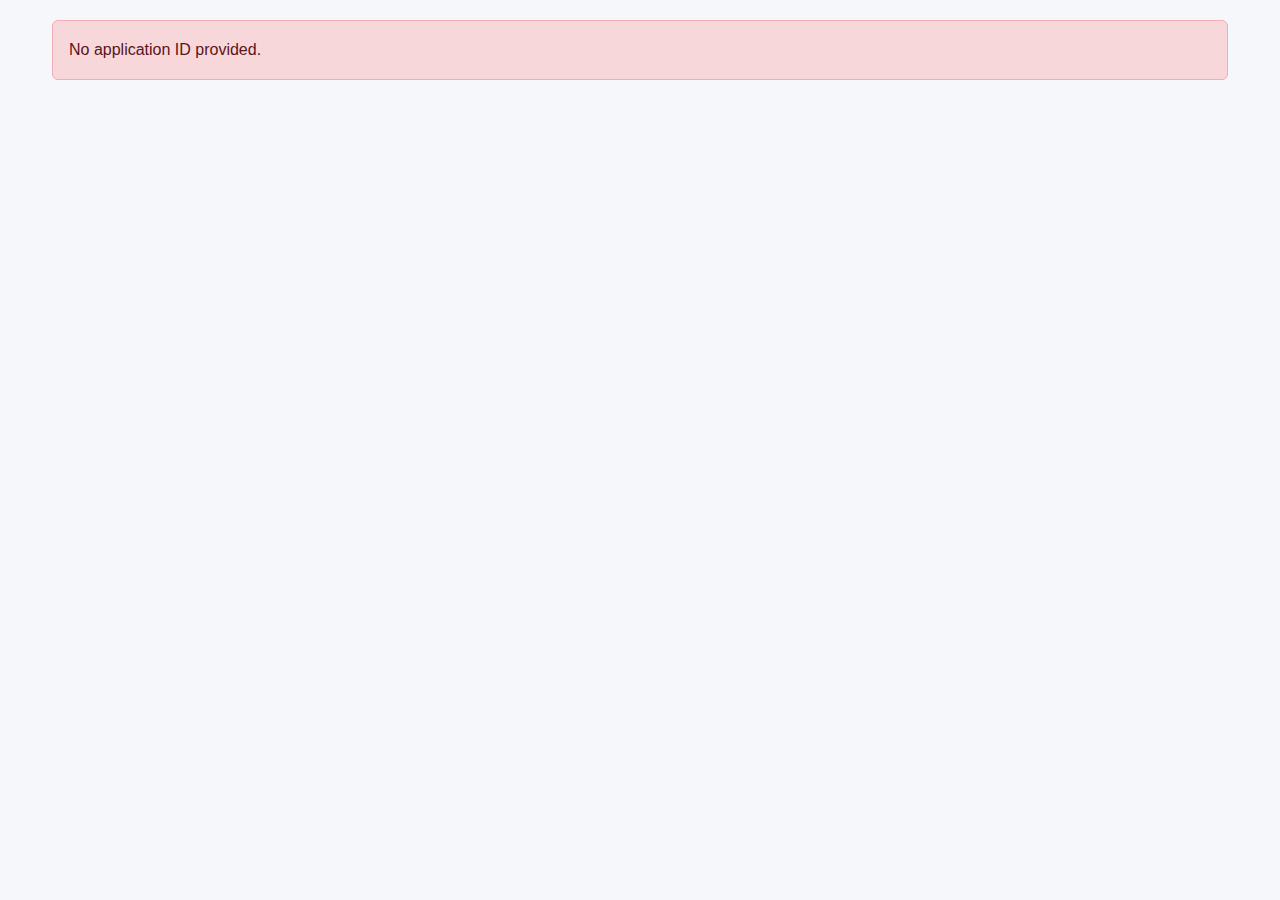
<file: 1 static dashboards/frontend/applicant-dashboard.html>
<!DOCTYPE html>
<html lang="en">
<head>
  <meta charset="UTF-8">
  <meta name="viewport" content="width=device-width, initial-scale=1.0">
  <title>Application Status - Choice Properties</title>
  <link href="https://cdn.jsdelivr.net/npm/bootstrap@5.3.0/dist/css/bootstrap.min.css" rel="stylesheet">
  <link rel="stylesheet" href="https://cdnjs.cloudflare.com/ajax/libs/font-awesome/6.5.0/css/all.min.css">
  <link rel="stylesheet" href="css/style.css">
  <style>
    /* Additional styles to match the old dashboard exactly */
    body { background: #f5f7fa; }
    .status-badge { color: white; padding: 15px; border-radius: 8px; text-align: center; font-size: 20px; font-weight: bold; display: flex; align-items: center; justify-content: center; gap: 10px; }
    .app-id { background: #e8f4fc; padding: 15px; font-family: monospace; font-size: 18px; text-align: center; border-radius: 8px; border: 1px dashed #1a5276; }
    .payment-card { background: #fff3cd; border: 1px solid #f39c12; border-radius: 8px; padding: 20px; }
    .info-card { background: #f8f9fa; border-left: 4px solid #3498db; border-radius: 8px; padding: 20px; }
    .toggle-btn { background: #ecf0f1; border: 1px solid #bdc3c7; color: #2c3e50; padding: 8px 16px; border-radius: 30px; font-size: 14px; cursor: pointer; transition: all 0.2s; }
    .toggle-btn:hover { background: #bdc3c7; }
    .extra-details { display: none; margin-top: 20px; }
  </style>
</head>
<body>
  <div class="container py-4">
    <div class="row justify-content-center">
      <div class="col-lg-8">
        <div class="card shadow-lg border-0 rounded-4">
          <div class="card-header bg-primary text-white text-center py-4 rounded-top-4">
            <h2 class="h4 mb-0">🏢 Choice Properties</h2>
            <p class="mb-0 small">Application Status</p>
          </div>
          <div class="card-body p-4">
            <!-- Status badge (filled by JS) -->
            <div class="status-badge mb-4" id="statusBadge"></div>

            <!-- Application ID -->
            <div class="app-id mb-4">
              <strong>Application ID:</strong> <span id="appIdDisplay"></span>
            </div>

            <!-- Payment pending section (visible only if unpaid) -->
            <div id="paymentPendingSection" class="payment-card mb-4" style="display: none;">
              <h5 class="text-warning">⏳ PAYMENT PENDING</h5>
              <p>Your application is on hold until the $50 fee is paid.</p>
              <p>Our payment team will TEXT you at <strong id="phoneDisplay"></strong> within 24 hours to arrange payment.</p>
              <div class="bg-light p-3 rounded">
                <h6 class="mb-2">Your Selected Payment Methods:</h6>
                <div id="paymentMethods"></div>
              </div>
            </div>

            <!-- Main application details -->
            <div class="info-card mb-4">
              <h5>Application Details</h5>
              <div class="row g-3">
                <div class="col-sm-6">
                  <div class="bg-white p-3 rounded shadow-sm">
                    <strong class="text-primary d-block">Property</strong>
                    <span id="propertyDisplay"></span>
                  </div>
                </div>
                <div class="col-sm-6">
                  <div class="bg-white p-3 rounded shadow-sm">
                    <strong class="text-primary d-block">Move-in Date</strong>
                    <span id="moveInDisplay"></span>
                  </div>
                </div>
                <div class="col-sm-6">
                  <div class="bg-white p-3 rounded shadow-sm">
                    <strong class="text-primary d-block">Name</strong>
                    <span id="nameDisplay"></span>
                  </div>
                </div>
                <div class="col-sm-6">
                  <div class="bg-white p-3 rounded shadow-sm">
                    <strong class="text-primary d-block">Email</strong>
                    <span id="emailDisplay"></span>
                  </div>
                </div>
                <div class="col-sm-6">
                  <div class="bg-white p-3 rounded shadow-sm">
                    <strong class="text-primary d-block">Phone</strong>
                    <span id="phoneDisplay2"></span>
                  </div>
                </div>
                <div class="col-sm-6">
                  <div class="bg-white p-3 rounded shadow-sm">
                    <strong class="text-primary d-block">Lease Term</strong>
                    <span id="leaseTermDisplay"></span>
                  </div>
                </div>
              </div>
            </div>

            <!-- Toggle button -->
            <button class="toggle-btn btn btn-outline-secondary w-100 mb-3" onclick="toggleDetails()">📋 SHOW FULL APPLICATION DETAILS</button>

            <!-- Extra details (populated by JS) -->
            <div id="extraDetails" class="extra-details">
              <!-- Co-applicant section -->
              <div id="coApplicantSection" style="display: none;">
                <h4 style="margin:20px 0 10px; color:#1a5276;">👥 Co-Applicant / Guarantor</h4>
                <div style="background:#f8f9fa; padding:15px; border-radius:8px;">
                  <p><strong>Role:</strong> <span id="coRole"></span></p>
                  <p><strong>Name:</strong> <span id="coName"></span></p>
                  <p><strong>Email:</strong> <span id="coEmail"></span></p>
                  <p><strong>Phone:</strong> <span id="coPhone"></span></p>
                  <p><strong>DOB:</strong> <span id="coDob"></span></p>
                  <p><strong>Employer:</strong> <span id="coEmployer"></span></p>
                  <p><strong>Job Title:</strong> <span id="coJobTitle"></span></p>
                  <p><strong>Monthly Income:</strong> $<span id="coIncome"></span></p>
                  <p><strong>Employment Duration:</strong> <span id="coDuration"></span></p>
                </div>
              </div>

              <!-- Vehicle section -->
              <div id="vehicleSection" style="display: none;">
                <h4 style="margin:20px 0 10px; color:#1a5276;">🚗 Vehicle Information</h4>
                <div style="background:#f8f9fa; padding:15px; border-radius:8px;">
                  <p><strong>Make:</strong> <span id="vehicleMake"></span></p>
                  <p><strong>Model:</strong> <span id="vehicleModel"></span></p>
                  <p><strong>Year:</strong> <span id="vehicleYear"></span></p>
                  <p><strong>License Plate:</strong> <span id="vehiclePlate"></span></p>
                </div>
              </div>

              <!-- Emergency Contact Relationship -->
              <div id="emergencyRelationSection" style="display: none;">
                <h4 style="margin:20px 0 10px; color:#1a5276;">📞 Emergency Contact Relationship</h4>
                <div style="background:#f8f9fa; padding:15px; border-radius:8px;">
                  <p><strong>Relationship:</strong> <span id="emergencyRelationship"></span></p>
                </div>
              </div>

              <!-- Contact Preferences -->
              <div id="contactPrefsSection" style="display: none;">
                <h4 style="margin:20px 0 10px; color:#1a5276;">📱 Contact Preferences</h4>
                <div style="background:#f8f9fa; padding:15px; border-radius:8px;">
                  <p><strong>Preferred Methods:</strong> <span id="prefMethods"></span></p>
                  <p><strong>Preferred Times:</strong> <span id="prefTimes"></span></p>
                  <p><strong>Additional Notes:</strong> <span id="prefNotes"></span></p>
                </div>
              </div>
            </div>

            <!-- Contact footer -->
            <div class="bg-primary text-white p-4 rounded-4 mt-4 text-center">
              <h5 class="mb-3">📱 QUESTIONS? TEXT US</h5>
              <p class="display-6 mb-2">707-706-3137</p>
              <p class="mb-0">📧 choicepropertygroup@hotmail.com</p>
              <p class="mt-3 small">2265 Livernois, Suite 500<br>Troy, MI 48083</p>
            </div>

            <hr class="my-4">
            <a href="index.html" class="btn btn-outline-primary w-100">← New Application</a>
          </div>
          <div class="card-footer text-center text-muted small py-3">
            Choice Properties - Professional Property Management
          </div>
        </div>
      </div>
    </div>
  </div>

  <script>
    // --- Configuration ---
    const APPS_SCRIPT_URL = 'YOUR_APPS_SCRIPT_URL'; // Replace with your actual web app URL
    const STATIC_DOMAIN = 'https://yourdomain.com'; // Replace with your static hosting domain

    // Get app ID from URL
    const urlParams = new URLSearchParams(window.location.search);
    const appId = urlParams.get('id');

    if (!appId) {
      document.body.innerHTML = '<div class="container"><div class="alert alert-danger">No application ID provided.</div></div>';
    } else {
      // Show loading state
      document.getElementById('appIdDisplay').textContent = 'Loading...';

      fetch(`${APPS_SCRIPT_URL}?action=getApplication&id=${encodeURIComponent(appId)}`)
        .then(response => response.json())
        .then(data => {
          if (!data.success) {
            document.body.innerHTML = '<div class="container"><div class="alert alert-danger">Application not found.</div></div>';
            return;
          }
          const app = data.application;
          renderDashboard(app);
        })
        .catch(error => {
          console.error('Error:', error);
          document.body.innerHTML = '<div class="container"><div class="alert alert-danger">Failed to load application data.</div></div>';
        });
    }

    function renderDashboard(app) {
      // Set basic fields
      document.getElementById('appIdDisplay').textContent = app['App ID'] || 'N/A';
      document.getElementById('propertyDisplay').textContent = app['Property Address'] || 'Not specified';
      document.getElementById('moveInDisplay').textContent = app['Requested Move-in Date'] || 'Not specified';
      document.getElementById('nameDisplay').textContent = (app['First Name'] || '') + ' ' + (app['Last Name'] || '');
      document.getElementById('emailDisplay').textContent = app['Email'] || 'Not specified';
      document.getElementById('phoneDisplay').textContent = app['Phone'] || 'Not specified';
      document.getElementById('phoneDisplay2').textContent = app['Phone'] || 'Not specified';
      document.getElementById('leaseTermDisplay').textContent = app['Desired Lease Term'] || 'Not specified';

      // Status badge
      const statusBadge = document.getElementById('statusBadge');
      const statusText = getStatusText(app);
      const statusColor = getStatusColor(app);
      statusBadge.innerHTML = statusText;
      statusBadge.style.backgroundColor = statusColor;

      // Payment pending section
      if (app['Payment Status'] === 'unpaid') {
        document.getElementById('paymentPendingSection').style.display = 'block';
        const methods = getPaymentMethods(app);
        document.getElementById('paymentMethods').innerHTML = methods.map(m => `<p class="mb-1">${m}</p>`).join('');
      } else {
        document.getElementById('paymentPendingSection').style.display = 'none';
      }

      // Populate extra details
      populateExtraDetails(app);
    }

    function getStatusText(app) {
      if (app['Payment Status'] === 'unpaid') return '⏳ PENDING PAYMENT';
      if (app['Status'] === 'approved') return '✅ APPROVED';
      if (app['Status'] === 'denied') return '❌ DENIED';
      if (app['Payment Status'] === 'paid') return '🔄 UNDER REVIEW';
      return '📝 PENDING';
    }

    function getStatusColor(app) {
      if (app['Payment Status'] === 'unpaid') return '#f39c12';
      if (app['Status'] === 'approved') return '#27ae60';
      if (app['Status'] === 'denied') return '#e74c3c';
      if (app['Payment Status'] === 'paid') return '#3498db';
      return '#7f8c8d';
    }

    function getPaymentMethods(app) {
      const methods = [];
      if (app['Primary Payment Method']) {
        if (app['Primary Payment Method'] === 'Other' && app['Primary Payment Method Other']) {
          methods.push(`🥇 ${app['Primary Payment Method Other']}`);
        } else {
          methods.push(`🥇 ${app['Primary Payment Method']}`);
        }
      }
      if (app['Alternative Payment Method']) {
        if (app['Alternative Payment Method'] === 'Other' && app['Alternative Payment Method Other']) {
          methods.push(`🥈 ${app['Alternative Payment Method Other']}`);
        } else {
          methods.push(`🥈 ${app['Alternative Payment Method']}`);
        }
      }
      if (app['Third Choice Payment Method']) {
        if (app['Third Choice Payment Method'] === 'Other' && app['Third Choice Payment Method Other']) {
          methods.push(`🥉 ${app['Third Choice Payment Method Other']}`);
        } else {
          methods.push(`🥉 ${app['Third Choice Payment Method']}`);
        }
      }
      return methods;
    }

    function populateExtraDetails(app) {
      // Co-applicant
      if (app['Has Co-Applicant'] && app['Co-Applicant First Name']) {
        document.getElementById('coApplicantSection').style.display = 'block';
        document.getElementById('coRole').textContent = app['Additional Person Role'] || '';
        document.getElementById('coName').textContent = (app['Co-Applicant First Name'] || '') + ' ' + (app['Co-Applicant Last Name'] || '');
        document.getElementById('coEmail').textContent = app['Co-Applicant Email'] || '';
        document.getElementById('coPhone').textContent = app['Co-Applicant Phone'] || '';
        document.getElementById('coDob').textContent = app['Co-Applicant DOB'] || '';
        document.getElementById('coEmployer').textContent = app['Co-Applicant Employer'] || '';
        document.getElementById('coJobTitle').textContent = app['Co-Applicant Job Title'] || '';
        document.getElementById('coIncome').textContent = app['Co-Applicant Monthly Income'] || '0';
        document.getElementById('coDuration').textContent = app['Co-Applicant Employment Duration'] || '';
      }

      // Vehicle
      if (app['Vehicle Make']) {
        document.getElementById('vehicleSection').style.display = 'block';
        document.getElementById('vehicleMake').textContent = app['Vehicle Make'] || '';
        document.getElementById('vehicleModel').textContent = app['Vehicle Model'] || '';
        document.getElementById('vehicleYear').textContent = app['Vehicle Year'] || '';
        document.getElementById('vehiclePlate').textContent = app['Vehicle License Plate'] || '';
      }

      // Emergency Contact Relationship
      if (app['Emergency Contact Relationship']) {
        document.getElementById('emergencyRelationSection').style.display = 'block';
        document.getElementById('emergencyRelationship').textContent = app['Emergency Contact Relationship'];
      }

      // Contact Preferences
      if (app['Preferred Contact Method'] || app['Preferred Time'] || app['Preferred Time Specific']) {
        document.getElementById('contactPrefsSection').style.display = 'block';
        document.getElementById('prefMethods').textContent = app['Preferred Contact Method'] || 'Not specified';
        document.getElementById('prefTimes').textContent = app['Preferred Time'] || 'Not specified';
        document.getElementById('prefNotes').textContent = app['Preferred Time Specific'] || 'None';
      }
    }

    function toggleDetails() {
      const details = document.getElementById('extraDetails');
      const btn = document.querySelector('.toggle-btn');
      if (details.style.display === 'none' || details.style.display === '') {
        details.style.display = 'block';
        btn.textContent = '📋 HIDE FULL DETAILS';
      } else {
        details.style.display = 'none';
        btn.textContent = '📋 SHOW FULL APPLICATION DETAILS';
      }
    }
  </script>
</body>
</html>
</file>
<file: 1 static dashboards/frontend/css/style.css>
/* ============================================================
   CHOICE PROPERTIES - RENTAL APPLICATION STYLES (FINAL POLISH)
   ============================================================ */
:root {
    --primary: #1a5276;
    --secondary: #3498db;
    --accent: #e67e22;
    --light: #f8f9fa;
    --dark: #2c3e50;
    --success: #27ae60;
    --warning: #f39c12;
    --danger: #e74c3c;
    --shadow: 0 4px 6px rgba(0, 0, 0, 0.1);
    --border-radius: 8px;
    --transition: all 0.2s ease;
    --bg-body: linear-gradient(135deg, #f5f7fa 0%, #e4e8ed 100%);
    --bg-container: #ffffff;
    --text-main: #333333;
    --text-muted: #7f8c8d;
    --border-color: #dddddd;
    --input-bg: #ffffff;
    --card-bg: #f8f9fa;
}

* {
    margin: 0;
    padding: 0;
    box-sizing: border-box;
    font-family: 'Segoe UI', Tahoma, Geneva, Verdana, sans-serif;
}

body {
    background: var(--bg-body);
    color: var(--text-main);
    line-height: 1.6;
    min-height: 100vh;
    padding: 20px;
}

.container {
    max-width: 1200px;
    margin: 0 auto;
}

/* ===== HEADER – POLISHED ===== */
header {
    background: linear-gradient(135deg, #0a3147 0%, #1a4b6d 100%);
    color: white;
    padding: 20px 30px;
    border-radius: var(--border-radius) var(--border-radius) 0 0;
    box-shadow: 0 4px 12px rgba(0, 0, 0, 0.1);
    position: relative;
    overflow: hidden;
    display: flex;
    flex-wrap: wrap;
    align-items: center;
    justify-content: space-between;
    gap: 15px 20px;
}

/* Subtle background pattern */
header::after {
    content: '';
    position: absolute;
    top: 0;
    right: 0;
    width: 300px;
    height: 300px;
    background: radial-gradient(circle at 100% 0%, rgba(255,255,255,0.08) 0%, transparent 70%);
    pointer-events: none;
}

/* Left side: logo + tagline */
.header-left {
    display: flex;
    align-items: center;
    gap: 15px;
    flex-wrap: wrap;
    z-index: 2;
}

.logo {
    display: flex;
    align-items: center;
    gap: 10px;
}

.logo i {
    font-size: 32px;
    color: var(--accent);
    filter: drop-shadow(0 2px 4px rgba(0,0,0,0.2));
}

.logo-text {
    font-size: 24px;
    font-weight: 700;
    letter-spacing: -0.5px;
    line-height: 1.2;
}

.tagline {
    font-size: 14px;
    font-weight: 400;
    opacity: 0.9;
    padding-left: 10px;
    border-left: 2px solid rgba(255,255,255,0.2);
}

/* Right side: header actions */
.header-right {
    display: flex;
    align-items: center;
    gap: 15px;
    flex-wrap: wrap;
    z-index: 2;
}

.confidential-stamp {
    background: rgba(230, 126, 34, 0.15);
    backdrop-filter: blur(4px);
    -webkit-backdrop-filter: blur(4px);
    border: 1px solid rgba(230, 126, 34, 0.4);
    color: white;
    padding: 6px 12px;
    border-radius: 30px;
    font-size: 12px;
    font-weight: 600;
    display: flex;
    align-items: center;
    gap: 6px;
    box-shadow: 0 2px 6px rgba(0,0,0,0.1);
}

.confidential-stamp i {
    font-size: 12px;
}

.language-toggle button {
    background: rgba(255,255,255,0.1);
    backdrop-filter: blur(4px);
    -webkit-backdrop-filter: blur(4px);
    border: 1px solid rgba(255,255,255,0.2);
    color: white;
    padding: 6px 12px;
    border-radius: 30px;
    font-size: 12px;
    font-weight: 500;
    cursor: pointer;
    display: inline-flex;
    align-items: center;
    gap: 6px;
    transition: all 0.2s ease;
}

.language-toggle button:hover {
    background: rgba(255,255,255,0.2);
    border-color: rgba(255,255,255,0.4);
}

.trust-indicator {
    display: flex;
    align-items: center;
    gap: 6px;
    font-size: 12px;
    background: rgba(255,255,255,0.05);
    padding: 6px 12px;
    border-radius: 30px;
    border: 1px solid rgba(255,255,255,0.1);
}

.trust-indicator i {
    color: var(--accent);
    font-size: 14px;
}

.time-estimate {
    background: rgba(0,0,0,0.2);
    padding: 6px 12px;
    border-radius: 30px;
    font-size: 12px;
    font-weight: 500;
    display: flex;
    align-items: center;
    gap: 6px;
    border: 1px solid rgba(255,255,255,0.1);
}

/* Remove the old ::before pseudo-element (replaced by ::after) */
header::before {
    display: none;
}

/* Responsive adjustments */
@media (max-width: 900px) {
    header {
        flex-direction: column;
        align-items: flex-start;
    }
    .header-right {
        width: 100%;
        justify-content: flex-start;
    }
}

@media (max-width: 600px) {
    .header-right {
        flex-direction: column;
        align-items: stretch;
    }
    .confidential-stamp,
    .language-toggle button,
    .trust-indicator,
    .time-estimate {
        width: 100%;
        justify-content: center;
    }
    .tagline {
        border-left: none;
        padding-left: 0;
        width: 100%;
    }
}

/* ===== PROGRESS BAR ===== */
.progress-container {
    background-color: var(--bg-container);
    padding: 20px;
    border-radius: var(--border-radius);
    box-shadow: var(--shadow);
    margin: 25px 0;
}

.progress-bar {
    display: flex;
    justify-content: space-between;
    flex-wrap: wrap;
    gap: 20px 0;
    max-width: 800px;
    margin: 0 auto;
    position: relative;
    padding: 10px 0;
}

.progress-bar::before {
    content: '';
    position: absolute;
    top: 24px;
    left: 0;
    width: 100%;
    height: 4px;
    background: var(--border-color);
    z-index: 1;
    border-radius: 3px;
    display: none;
}

@media (min-width: 1024px) {
    .progress-bar::before {
        display: block;
    }
}

.progress-fill {
    position: absolute;
    top: 24px;
    left: 0;
    height: 4px;
    background: linear-gradient(to right, var(--primary), var(--secondary));
    z-index: 2;
    border-radius: 3px;
    transition: var(--transition);
    width: 0%;
    display: none;
}

@media (min-width: 1024px) {
    .progress-fill {
        display: block;
    }
}

.progress-step {
    display: flex;
    flex-direction: column;
    align-items: center;
    position: relative;
    z-index: 3;
    flex: 0 0 auto;
    width: calc(16.666% - 10px);
    min-width: 70px;
}

@media (max-width: 1023px) and (min-width: 769px) {
    .progress-step {
        width: calc(33.333% - 10px);
    }
}

@media (max-width: 768px) {
    .progress-step {
        width: calc(50% - 10px);
    }
}

.step-number {
    background-color: var(--bg-container);
    color: var(--dark);
    width: 40px;
    height: 40px;
    border-radius: 50%;
    display: flex;
    align-items: center;
    justify-content: center;
    font-weight: bold;
    border: 3px solid var(--border-color);
    transition: var(--transition);
    font-size: 18px;
    margin-bottom: 8px;
}

.step-label {
    margin-top: 0;
    font-size: 13px;
    font-weight: 600;
    color: var(--text-muted);
    text-align: center;
    transition: var(--transition);
    line-height: 1.3;
    max-width: 100px;
}

.progress-step.active .step-number {
    background-color: var(--secondary);
    color: white;
    border-color: var(--secondary);
    transform: scale(1.1);
}

.progress-step.active .step-label {
    color: var(--secondary);
    font-weight: 700;
}

.progress-step.completed .step-number {
    background-color: var(--success);
    color: white;
    border-color: var(--success);
}

/* ===== MOBILE PROGRESS INDICATOR – REFINED ===== */
@media (max-width: 1023px) {
    .progress-container {
        padding: 16px 20px;
    }
    .progress-container::after {
        content: attr(data-progress-text);
        display: block;
        text-align: center;
        font-size: 13px;
        font-weight: 600;
        color: var(--primary);
        background: linear-gradient(to right, var(--light), white);
        padding: 12px 16px;
        border-radius: 40px;
        border: 1px solid var(--border-color);
        box-shadow: 0 2px 6px rgba(0,0,0,0.03);
        margin-top: 16px;
    }
}

/* ===== FORM SECTIONS ===== */
.form-section {
    display: none;
    animation: fadeIn 0.5s ease-in-out;
}

.form-section.active {
    display: block;
}

@keyframes fadeIn {
    from { opacity: 0; transform: translateY(10px); }
    to { opacity: 1; transform: translateY(0); }
}

h2 {
    color: var(--primary);
    margin-bottom: 20px;
    padding-bottom: 10px;
    border-bottom: 2px solid var(--light);
    display: flex;
    align-items: center;
    gap: 10px;
}

h2 i {
    color: var(--accent);
}

h3 {
    color: var(--secondary);
    margin: 28px 0 16px;
    padding-left: 10px;
    border-left: 4px solid var(--secondary);
}

/* Heading level 5 (for co-applicant section) */
h5 {
    font-size: 15px;
    font-weight: 600;
    color: var(--dark);
    margin: 20px 0 10px;
}

.form-group {
    margin-bottom: 24px;
}

label {
    display: block;
    margin-bottom: 8px;
    font-weight: 600;
    color: var(--dark);
}

.required::after {
    content: " *";
    color: var(--danger);
}

input, select, textarea {
    width: 100%;
    padding: 12px 15px;
    border: 1px solid var(--border-color);
    background-color: var(--input-bg);
    color: var(--text-main);
    border-radius: var(--border-radius);
    font-size: 16px;
    transition: var(--transition);
}

/* Improved focus state */
input:focus, select:focus, textarea:focus {
    border-color: var(--secondary);
    outline: none;
    box-shadow: 0 0 0 2px rgba(52, 152, 219, 0.25);
    transform: translateY(-1px);
}

/* Softer placeholder */
input::placeholder, textarea::placeholder {
    color: #a0aec0;
    font-weight: 400;
    opacity: 1;
}

input.error, select.error, textarea.error {
    border-color: var(--danger);
    box-shadow: 0 0 0 3px rgba(231, 76, 60, 0.2);
}

.form-row {
    display: flex;
    gap: 20px;
    margin-bottom: 15px;
}

.form-col {
    flex: 1;
}

.checkbox-group {
    display: flex;
    flex-wrap: wrap;
    gap: 16px;
    margin: 12px 0;
}

/* Refined checkbox/radio items */
.checkbox-item {
    display: flex;
    align-items: center;
    gap: 10px;
    padding: 8px 16px;
    background: white;
    border: 1px solid var(--border-color);
    border-radius: 30px;
    transition: var(--transition);
    cursor: pointer;
}

.checkbox-item:hover {
    background: var(--light);
    border-color: var(--secondary);
}

.checkbox-item input[type="checkbox"],
.checkbox-item input[type="radio"] {
    width: 18px;
    height: 18px;
    margin: 0;
    cursor: pointer;
    accent-color: var(--secondary);
}

.checkbox-item label {
    margin: 0;
    font-weight: 500;
    cursor: pointer;
    font-size: 14px;
    color: var(--dark);
}

/* ===== FIELD HINTS – REFINED ===== */
.field-hint {
    font-size: 12px;
    color: #6b7280;
    margin-top: 4px;
    line-height: 1.5;
    display: flex;
    align-items: center;
    gap: 6px;
    background: none;
    border: none;
    padding: 0;
}

/* Icons inside hints – smaller and lighter */
.field-hint i {
    font-size: 11px;
    color: #9ca3af;
    opacity: 0.8;
    transition: opacity 0.2s;
}

/* Slightly darken icon on hover (subtle interactive cue) */
.field-hint i:hover {
    opacity: 1;
}

/* Special styling for the SSN lock icon – keep it recognizable */
.ssn-hint i {
    color: var(--secondary);
    opacity: 0.7;
}

/* ===== ERROR MESSAGE (UNIFIED) ===== */
.error-message {
    color: var(--danger);
    font-size: 13px;
    margin-top: 4px;
    display: none;
    line-height: 1.4;
    min-height: 20px;
}

/* ===== SSN FIELD – REFINED ===== */
.ssn-container {
    position: relative;
    display: flex;
    align-items: center;
    background: var(--input-bg);
    border: 1px solid var(--border-color);
    border-radius: var(--border-radius);
    transition: var(--transition);
}

.ssn-container:focus-within {
    border-color: var(--secondary);
    box-shadow: 0 0 0 3px rgba(52, 152, 219, 0.25);
}

.ssn-container input {
    width: 100%;
    padding: 12px 40px 12px 15px;
    border: none;
    background: transparent;
    font-family: 'Courier New', monospace;
    font-size: 18px;
    letter-spacing: 2px;
    color: var(--text-main);
}

.ssn-container input:focus {
    outline: none;
    box-shadow: none;
    transform: none;
}

.ssn-container input::placeholder {
    color: #a0aec0;
    font-family: 'Segoe UI', sans-serif;
    font-size: 14px;
    letter-spacing: normal;
    opacity: 0.8;
}

/* Toggle button – subtle icon only */
.ssn-toggle {
    position: absolute;
    right: 10px;
    top: 50%;
    transform: translateY(-50%);
    background: none;
    border: none;
    color: var(--text-muted);
    cursor: pointer;
    font-size: 16px;
    padding: 4px;
    display: inline-flex;
    align-items: center;
    justify-content: center;
    opacity: 0.6;
    transition: var(--transition);
    z-index: 10;
    border-radius: 50%;
    width: 28px;
    height: 28px;
}

.ssn-toggle i {
    font-size: 16px;
}

.ssn-toggle:hover {
    opacity: 1;
    color: var(--secondary);
    background: var(--light);
    transform: translateY(-50%) scale(1.1);
}

.ssn-toggle:focus {
    outline: none;
    box-shadow: 0 0 0 2px rgba(52, 152, 219, 0.5);
    opacity: 1;
}

/* ===== PROCESS EXPLAINER ===== */
.process-explainer {
    display: flex;
    align-items: center;
    justify-content: space-between;
    gap: 15px;
    margin-bottom: 30px;
    background: var(--light);
    padding: 20px;
    border-radius: 16px;
    border: 1px solid var(--border-color);
}

.explainer-card {
    flex: 1;
    display: flex;
    align-items: center;
    gap: 12px;
    background: white;
    padding: 15px;
    border-radius: 12px;
    box-shadow: 0 2px 8px rgba(0,0,0,0.03);
}

.explainer-icon {
    width: 40px;
    height: 40px;
    background: linear-gradient(135deg, var(--primary), var(--secondary));
    color: white;
    border-radius: 50%;
    display: flex;
    align-items: center;
    justify-content: center;
    font-size: 20px;
    flex-shrink: 0;
}

.explainer-content h4 {
    color: var(--dark);
    font-size: 14px;
    margin-bottom: 2px;
}

.explainer-content p {
    font-size: 12px;
    color: var(--text-muted);
    margin: 0;
    line-height: 1.4;
}

.explainer-arrow {
    color: var(--secondary);
    font-size: 20px;
    font-weight: 300;
}

@media (max-width: 768px) {
    .process-explainer {
        flex-direction: column;
    }
    .explainer-arrow {
        transform: rotate(90deg);
    }
    .explainer-card {
        width: 100%;
    }
}

/* ===== CONTACT PREFERENCES ===== */
.contact-preferences {
    background: white;
    border: 1px solid #eaeef2;
    border-radius: 16px;
    padding: 25px;
    margin: 25px 0;
    box-shadow: 0 2px 8px rgba(0,0,0,0.03);
}

.contact-preferences h4 {
    color: var(--primary);
    margin-bottom: 20px;
    display: flex;
    align-items: center;
    gap: 8px;
    font-size: 16px;
}

.contact-preferences .note {
    font-size: 13px;
    color: #5f6b7a;
    margin-top: 20px;
    padding-top: 15px;
    border-top: 1px dashed var(--border-color);
    display: flex;
    align-items: center;
    gap: 8px;
}

.contact-preferences .note i {
    color: var(--secondary);
}

.time-categories {
    display: grid;
    grid-template-columns: repeat(3, 1fr);
    gap: 20px;
    margin: 20px 0;
}

.time-category {
    background: var(--light);
    padding: 16px;
    border-radius: 12px;
    border: 1px solid var(--border-color);
}

.time-category h5 {
    color: var(--primary);
    font-size: 14px;
    margin-bottom: 12px;
    padding-bottom: 6px;
    border-bottom: 1px solid #dee2e6;
    font-weight: 600;
}

@media (max-width: 768px) {
    .time-categories {
        grid-template-columns: 1fr;
        gap: 15px;
    }
}

/* ===== PAYMENT SECTION ===== */
.payment-section-intro {
    background: linear-gradient(to right, #f8fafc, white);
    border: 1px solid var(--border-color);
    border-radius: 16px;
    padding: 25px;
    margin-bottom: 25px;
}

.payment-section-intro p {
    margin: 0 0 15px 0;
    color: #2d3748;
    font-size: 15px;
    line-height: 1.6;
}

.payment-section-intro .important {
    padding: 12px 16px;
    background: #fff9f0;
    border-left: 4px solid var(--warning);
    border-radius: 8px;
    font-weight: 500;
    color: #856404;
    display: flex;
    align-items: center;
    gap: 12px;
    font-size: 14px;
}

.payment-section-intro .important i {
    color: var(--warning);
    font-size: 18px;
}

/* Softer card styles */
.payment-card {
    background: white;
    border: 1px solid #eaeef2;
    border-radius: 16px;
    padding: 25px;
    margin-bottom: 20px;
    box-shadow: 0 2px 8px rgba(0,0,0,0.03);
}

.payment-card.optional {
    background: var(--light);
    border: 1px dashed #cbd5e0;
}

.card-badge {
    display: inline-block;
    background: var(--secondary);
    color: white;
    font-size: 11px;
    font-weight: 600;
    padding: 4px 12px;
    border-radius: 30px;
    margin-bottom: 15px;
    text-transform: uppercase;
    letter-spacing: 0.5px;
}

.payment-card h4 {
    color: var(--dark);
    margin-bottom: 6px;
    font-size: 18px;
}

.payment-card p {
    color: #6c757d;
    font-size: 14px;
    margin-bottom: 20px;
}

#paymentDuplicateWarning {
    margin-top: 10px;
}

/* ===== REVIEW SECTION (STEP 6) ===== */
.fee-display {
    background: linear-gradient(to right, #f0f9ff, #e6f2f9);
    border: 1px solid #bae6fd;
    border-radius: 20px;
    padding: 25px;
    margin-bottom: 30px;
    display: flex;
    align-items: center;
    justify-content: space-between;
    flex-wrap: wrap;
    gap: 20px;
}

.fee-info h4 {
    color: #0369a1;
    font-size: 18px;
    margin-bottom: 6px;
    font-weight: 700;
}

.fee-info p {
    color: #2c3e50;
    font-size: 14px;
    margin: 0;
    max-width: 400px;
    line-height: 1.5;
}

.fee-amount {
    background: white;
    padding: 12px 30px;
    border-radius: 50px;
    font-size: 28px;
    font-weight: 800;
    color: #0b4f6c;
    box-shadow: 0 4px 8px rgba(0,0,0,0.05);
    border: 1px solid #bae6fd;
}

/* ===== SUMMARY PAGE ADDITIONS ===== */
.summary-grid {
    display: grid;
    grid-template-columns: repeat(2, 1fr);
    gap: 20px;
    margin: 20px 0;
}

.summary-card {
    background: var(--light);
    border: 1px solid #eaeef2;
    border-radius: 16px;
    padding: 20px;
    box-shadow: 0 2px 8px rgba(0,0,0,0.03);
}

.summary-card h4 {
    color: var(--primary);
    font-size: 15px;
    margin-bottom: 15px;
    display: flex;
    align-items: center;
    gap: 8px;
    padding-bottom: 10px;
    border-bottom: 1px solid var(--border-color);
}

.summary-card h4 i {
    color: var(--secondary);
}

.summary-item {
    display: flex;
    margin-bottom: 10px;
    font-size: 14px;
}

.summary-label {
    width: 120px;
    color: #6c757d;
    font-weight: 500;
}

.summary-value {
    flex: 1;
    color: #2d3748;
    font-weight: 600;
}

.summary-group {
    cursor: pointer;
    transition: background 0.2s ease;
    padding: 12px;
    border-radius: 12px;
}

.summary-group:hover {
    background-color: var(--light);
}

.summary-group .summary-header {
    display: flex;
    justify-content: space-between;
    align-items: center;
    margin-bottom: 10px;
    font-weight: 600;
}

/* Edit Section button styling */
.summary-group .summary-header span:last-child {
    background: var(--light);
    padding: 4px 10px;
    border-radius: 30px;
    font-size: 11px;
    font-weight: 600;
    color: var(--secondary);
    border: 1px solid var(--border-color);
    transition: var(--transition);
    cursor: pointer;
    display: inline-flex;
    align-items: center;
    gap: 4px;
}

.summary-group .summary-header span:last-child i {
    font-size: 11px;
    color: var(--secondary);
}

.summary-group .summary-header span:last-child:hover {
    background: var(--secondary);
    color: white;
    border-color: var(--secondary);
}

.summary-group .summary-header span:last-child:hover i {
    color: white;
}

/* ===== OTHER REMINDERS ===== */
.payment-reminder {
    background: #fff9f0;
    border: 1px solid var(--warning);
    border-radius: 16px;
    padding: 20px;
    margin: 25px 0;
    display: flex;
    align-items: flex-start;
    gap: 15px;
}

.payment-reminder i {
    color: var(--warning);
    font-size: 24px;
    flex-shrink: 0;
}

.payment-reminder strong {
    display: block;
    color: #b45309;
    margin-bottom: 4px;
    font-size: 15px;
}

.payment-reminder p {
    color: #7b341e;
    font-size: 14px;
    margin: 0;
    line-height: 1.5;
}

.verification-reminder {
    background: #e8f4fc;
    border: 1px solid var(--secondary);
    border-radius: 16px;
    padding: 20px;
    margin: 25px 0;
    display: flex;
    align-items: flex-start;
    gap: 15px;
}

.verification-reminder i {
    color: var(--secondary);
    font-size: 24px;
    flex-shrink: 0;
}

.verification-reminder strong {
    display: block;
    color: #035d8b;
    margin-bottom: 4px;
    font-size: 15px;
}

.verification-reminder p {
    color: #024d73;
    font-size: 14px;
    margin: 0;
    line-height: 1.5;
}

.policy-reminder {
    background: #e8f4fc;
    padding: 15px;
    border-radius: 8px;
    margin-bottom: 20px;
    display: flex;
    align-items: flex-start;
    gap: 10px;
}

.policy-reminder i {
    color: var(--secondary);
    font-size: 18px;
    margin-top: 2px;
}

.policy-reminder span {
    font-size: 13px;
    color: #2c3e50;
    line-height: 1.5;
}

.legal-section {
    background-color: var(--card-bg);
    padding: 20px;
    border-radius: var(--border-radius);
    margin: 20px 0;
    border: 1px solid var(--border-color);
}

.legal-section h3 {
    margin-top: 0;
    border-left: none;
    padding-left: 0;
}

.legal-checkbox-group {
    display: flex;
    flex-direction: column;
    gap: 15px;
}

.custom-checkbox {
    display: flex;
    align-items: flex-start;
    gap: 12px;
    padding: 12px;
    background: var(--input-bg);
    border-radius: 8px;
    border: 1px solid var(--border-color);
    transition: var(--transition);
}

.custom-checkbox:hover {
    border-color: var(--secondary);
    background: var(--card-bg);
}

.custom-checkbox input {
    width: 20px;
    height: 20px;
    margin-top: 2px;
    cursor: pointer;
}

.custom-checkbox label {
    font-size: 14px;
    font-weight: 500;
    margin: 0;
    cursor: pointer;
    line-height: 1.4;
    color: var(--text-main);
}

.btn-container {
    display: flex;
    justify-content: space-between;
    margin-top: 30px;
    padding-top: 20px;
    border-top: 1px solid var(--border-color);
}

/* Enhanced button styles */
button {
    padding: 12px 25px;
    border: none;
    border-radius: var(--border-radius);
    font-size: 16px;
    font-weight: 600;
    cursor: pointer;
    transition: var(--transition);
    display: inline-flex;
    align-items: center;
    gap: 8px;
}

.btn-prev {
    background-color: #e9ecef;
    color: var(--dark);
}

.btn-next, .btn-submit {
    background: linear-gradient(to right, var(--primary), var(--secondary));
    color: white;
}

.btn-prev:hover {
    background-color: #dee2e6;
    transform: translateY(-2px) scale(1.02);
    box-shadow: 0 8px 16px rgba(0,0,0,0.1);
}

.btn-next:hover, .btn-submit:hover {
    transform: translateY(-2px) scale(1.02);
    box-shadow: 0 8px 16px rgba(0, 0, 0, 0.1);
}

.btn-submit {
    background: linear-gradient(to right, var(--success), #2ecc71);
    position: relative;
    overflow: hidden;
    min-width: 180px;
    justify-content: center;
}

.btn-submit.loading {
    color: transparent;
    pointer-events: none;
}

.btn-submit.loading::after {
    content: "";
    position: absolute;
    width: 20px;
    height: 20px;
    top: 50%;
    left: 50%;
    margin: -10px 0 0 -10px;
    border: 2px solid rgba(255,255,255,0.3);
    border-top-color: white;
    border-radius: 50%;
    animation: spin 0.8s linear infinite;
}

@keyframes spin {
    to { transform: rotate(360deg); }
}

.submit-disclaimer {
    font-size: 12px;
    color: #7f8c8d;
    margin-top: 15px;
    text-align: center;
    font-style: italic;
}

/* ===== SUCCESS PAGE ===== */
.success-state {
    display: none;
}

.success-card {
    background: white;
    border-radius: 32px;
    padding: 40px;
    box-shadow: 0 25px 50px -12px rgba(0,0,0,0.15);
    max-width: 800px;
    margin: 0 auto;
    border: 1px solid #f0f0f0;
}

.success-header {
    text-align: center;
    margin-bottom: 30px;
}

.success-header i {
    font-size: 64px;
    color: var(--success);
    margin-bottom: 15px;
}

.success-header h2 {
    border-bottom: none;
    justify-content: center;
    font-size: 28px;
    color: var(--primary);
    margin-bottom: 8px;
}

.success-subtitle {
    color: var(--text-muted);
    font-size: 16px;
}

/* ID Section – refined */
.id-section {
    text-align: center;
    background: var(--light);
    border-radius: 24px;
    padding: 28px 32px 32px;
    margin: 24px 0 32px;
    border: 2px solid var(--border-color);
    position: relative;
    overflow: hidden;
    box-shadow: 0 4px 12px rgba(0,0,0,0.05);
}

.id-section::before {
    content: '🔑';
    position: absolute;
    top: -20px;
    right: -20px;
    font-size: 80px;
    opacity: 0.05;
    transform: rotate(15deg);
    pointer-events: none;
}

.id-label {
    color: var(--text-muted);
    font-size: 13px;
    text-transform: uppercase;
    letter-spacing: 1.5px;
    font-weight: 600;
    margin-bottom: 8px;
}

.id-number {
    font-size: 38px;
    font-weight: 700;
    color: var(--primary);
    letter-spacing: 2px;
    font-family: monospace;
    background: white;
    padding: 16px 28px;
    border-radius: 16px;
    display: inline-block;
    border: 2px solid var(--secondary);
    margin: 8px 0 20px;
    box-shadow: 0 8px 0 rgba(52, 152, 219, 0.2);
    word-break: break-word;
    max-width: 100%;
}

/* Copy button polish */
.copy-btn {
    background: white;
    border: 1px solid var(--secondary);
    color: var(--secondary);
    padding: 12px 28px;
    border-radius: 40px;
    font-size: 15px;
    font-weight: 600;
    cursor: pointer;
    display: inline-flex;
    align-items: center;
    justify-content: center;
    gap: 10px;
    transition: var(--transition);
    margin: 4px auto 0;
    min-width: 160px;
    box-shadow: 0 2px 0 rgba(52, 152, 219, 0.2);
}

.copy-btn:hover {
    background: var(--secondary);
    color: white;
    transform: translateY(-3px);
    box-shadow: 0 4px 12px rgba(52,152,219,0.3);
}

.copy-btn:active {
    transform: translateY(2px);
    box-shadow: 0 1px 0 rgba(52, 152, 219, 0.2);
}

.copy-btn i {
    font-size: 16px;
    transition: transform 0.2s;
}

.copy-btn:hover i {
    transform: scale(1.1);
}

.divider {
    height: 1px;
    background: linear-gradient(to right, transparent, #e2e8f0, transparent);
    margin: 30px 0;
}

/* Next Steps Box */
.next-steps-box {
    background: var(--light);
    border-radius: 24px;
    padding: 30px;
    margin: 25px 0;
}

.next-steps-box h3 {
    color: var(--dark);
    font-size: 18px;
    margin-bottom: 25px;
    display: flex;
    align-items: center;
    gap: 10px;
    border-left: none;
    padding-left: 0;
}

.next-steps-box h3 i {
    color: var(--secondary);
}

.step-row {
    display: flex;
    align-items: flex-start;
    gap: 15px;
    margin-bottom: 25px;
}

.step-row:last-child {
    margin-bottom: 0;
}

.step-number {
    width: 32px;
    height: 32px;
    background: linear-gradient(135deg, var(--primary), var(--secondary));
    color: white;
    border-radius: 50%;
    display: flex;
    align-items: center;
    justify-content: center;
    font-size: 15px;
    font-weight: 600;
    flex-shrink: 0;
    box-shadow: 0 4px 8px rgba(52,152,219,0.2);
}

.step-content {
    flex: 1;
}

.step-content strong {
    display: block;
    color: var(--dark);
    margin-bottom: 4px;
    font-size: 15px;
}

.step-content p {
    color: #4b5563;
    font-size: 14px;
    margin: 0;
    line-height: 1.5;
}

.urgent-notice {
    background: #fee2e2;
    border: 1px solid #fecaca;
    border-radius: 16px;
    padding: 16px 20px;
    display: flex;
    align-items: center;
    gap: 15px;
    margin: 25px 0;
}

.urgent-notice i {
    color: var(--danger);
    font-size: 24px;
    flex-shrink: 0;
}

.urgent-notice p {
    color: #991b1b;
    margin: 0;
    font-size: 14px;
    font-weight: 500;
    line-height: 1.5;
}

/* Preference Summary */
.preference-summary {
    background: white;
    border: 1px solid var(--border-color);
    border-radius: 20px;
    padding: 25px;
    margin: 25px 0;
}

.preference-summary h4 {
    color: var(--primary);
    font-size: 16px;
    margin-bottom: 20px;
    display: flex;
    align-items: center;
    gap: 8px;
}

.preference-grid {
    display: grid;
    gap: 15px;
    margin-bottom: 15px;
}

.pref-item {
    display: flex;
    align-items: baseline;
    padding: 8px 0;
    border-bottom: 1px dashed var(--border-color);
}

.pref-label {
    width: 140px;
    color: #6c757d;
    font-size: 14px;
    font-weight: 500;
}

.pref-value {
    flex: 1;
    color: #2d3748;
    font-weight: 600;
    font-size: 14px;
}

.pref-note {
    font-size: 13px;
    color: var(--text-muted);
    margin-top: 15px;
    padding-top: 15px;
    border-top: 1px solid var(--border-color);
    font-style: italic;
}

.policy-box {
    background: linear-gradient(to right, #f0f9ff, #f8fafc);
    border-radius: 20px;
    padding: 25px;
    display: flex;
    align-items: flex-start;
    gap: 20px;
    margin: 25px 0;
    border: 1px solid #b8dff0;
}

.policy-box i {
    color: var(--secondary);
    font-size: 28px;
    flex-shrink: 0;
}

.policy-box strong {
    display: block;
    color: #035d8b;
    margin-bottom: 8px;
    font-size: 16px;
}

.policy-box p {
    color: #024d73;
    font-size: 14px;
    margin: 0;
    line-height: 1.6;
}

.action-buttons {
    display: flex;
    gap: 15px;
    justify-content: center;
    margin: 30px 0 20px;
}

.btn-track {
    background: linear-gradient(135deg, var(--primary), var(--secondary));
    color: white;
    padding: 16px 32px;
    border-radius: 50px;
    font-weight: 600;
    text-decoration: none;
    display: inline-flex;
    align-items: center;
    gap: 10px;
    border: none;
    cursor: pointer;
    transition: var(--transition);
    font-size: 16px;
    box-shadow: 0 8px 16px rgba(52,152,219,0.2);
}

.btn-new {
    background: white;
    color: var(--dark);
    padding: 16px 32px;
    border-radius: 50px;
    font-weight: 600;
    text-decoration: none;
    display: inline-flex;
    align-items: center;
    gap: 10px;
    border: 1px solid var(--border-color);
    cursor: pointer;
    transition: var(--transition);
    font-size: 16px;
}

.btn-track:hover, .btn-new:hover {
    transform: translateY(-2px) scale(1.02);
    box-shadow: 0 12px 24px rgba(0,0,0,0.1);
}

.help-line {
    text-align: center;
    color: var(--text-muted);
    font-size: 14px;
    margin-top: 30px;
    padding-top: 25px;
    border-top: 1px solid var(--border-color);
}

.help-line strong {
    color: var(--primary);
}

/* ===== SUBMISSION PROGRESS ===== */
.submission-progress {
    background: linear-gradient(to right, var(--primary), var(--secondary));
    color: white;
    padding: 40px;
    border-radius: var(--border-radius);
    text-align: center;
    margin: 20px 0;
    display: none;
}

.progress-steps {
    display: flex;
    justify-content: space-between;
    max-width: 500px;
    margin: 0 auto 30px;
    position: relative;
}

.progress-step-indicator {
    text-align: center;
    flex: 1;
    z-index: 2;
}

.step-indicator {
    width: 40px;
    height: 40px;
    border-radius: 50%;
    background: rgba(255,255,255,0.3);
    margin: 0 auto 10px;
    display: flex;
    align-items: center;
    justify-content: center;
    font-size: 16px;
    font-weight: bold;
    transition: var(--transition);
}

.step-indicator.active {
    background: white;
    color: var(--primary);
    transform: scale(1.1);
}

.step-indicator.completed {
    background: var(--success);
    color: white;
}

/* ===== FOOTER – MODERN MINIMAL ===== */
footer {
    background: #ffffff;
    padding: 40px 20px 30px;
    margin-top: 60px;
    border-top: 1px solid #e2e8f0;
    text-align: center;
    color: #4a5568;
    font-size: 14px;
}

.footer-content {
    max-width: 1000px;
    margin: 0 auto;
}

.footer-logo {
    font-size: 22px;
    font-weight: 600;
    color: var(--primary);
    margin-bottom: 20px;
    display: flex;
    align-items: center;
    justify-content: center;
    gap: 10px;
}

.footer-logo i {
    font-size: 26px;
    color: var(--accent);
}

.footer-links {
    display: flex;
    justify-content: center;
    gap: 32px;
    margin: 20px 0 25px;
    flex-wrap: wrap;
}

.footer-links a {
    color: #4a5568;
    text-decoration: none;
    font-size: 14px;
    font-weight: 500;
    display: inline-flex;
    align-items: center;
    gap: 6px;
    transition: color 0.2s ease;
}

.footer-links a:hover {
    color: var(--primary);
}

.footer-links i {
    font-size: 14px;
    color: var(--secondary);
}

.security-badges {
    display: flex;
    justify-content: center;
    gap: 24px;
    margin: 25px 0 20px;
    font-size: 22px;
    color: #a0aec0;
}

.security-badges i {
    transition: color 0.2s ease;
}

.security-badges i:hover {
    color: var(--secondary);
}

.contact-info {
    margin-top: 20px;
    padding-top: 20px;
    border-top: 1px solid #edf2f7;
    font-size: 13px;
    color: #718096;
    line-height: 1.6;
}

.contact-info p {
    margin: 6px 0;
    display: flex;
    align-items: center;
    justify-content: center;
    gap: 8px;
    flex-wrap: wrap;
}

.contact-info i {
    color: var(--secondary);
    width: 16px;
    text-align: center;
}

@media (max-width: 600px) {
    footer {
        padding: 30px 15px 20px;
        margin-top: 40px;
    }
    
    .footer-links {
        gap: 20px;
        flex-direction: column;
        align-items: center;
    }
    
    .security-badges {
        gap: 16px;
        font-size: 20px;
    }
}

/* ===== OFFLINE INDICATOR ===== */
.offline-indicator {
    position: fixed;
    top: 20px;
    right: 20px;
    background: var(--warning);
    color: white;
    padding: 12px 20px;
    border-radius: var(--border-radius);
    display: none;
    z-index: 1000;
    box-shadow: var(--shadow);
    animation: slideInDown 0.3s ease;
}

@keyframes slideInDown {
    from { transform: translateY(-100%); opacity: 0; }
    to { transform: translateY(0); opacity: 1; }
}

/* ===== AUTO-SAVE INDICATOR ===== */
.auto-save-indicator {
    display: none !important;
}

/* ===== TEST FILL BUTTON ===== */
.test-button-container {
    position: fixed;
    bottom: 24px;
    right: 24px;
    z-index: 99999;
    animation: slideIn 0.3s ease;
}

@keyframes slideIn {
    from { opacity: 0; transform: translateX(50px); }
    to { opacity: 1; transform: translateX(0); }
}

.test-fill-btn {
    background: linear-gradient(135deg, #8b5cf6, #6366f1);
    color: white;
    border: none;
    border-radius: 60px;
    padding: 16px 28px;
    font-size: 16px;
    font-weight: 600;
    cursor: pointer;
    display: flex;
    align-items: center;
    justify-content: center;
    gap: 12px;
    box-shadow: 0 10px 25px -5px rgba(139, 92, 246, 0.5), 0 0 0 2px rgba(255, 255, 255, 0.5);
    transition: all 0.2s ease;
    border: 2px solid white;
    backdrop-filter: blur(4px);
    letter-spacing: 0.3px;
}

.test-fill-btn i {
    font-size: 20px;
    filter: drop-shadow(0 2px 2px rgba(0,0,0,0.2));
}

.test-fill-btn span {
    text-shadow: 0 2px 2px rgba(0,0,0,0.2);
}

.test-fill-btn:hover {
    transform: translateY(-4px) scale(1.02);
    box-shadow: 0 20px 30px -5px rgba(139, 92, 246, 0.7), 0 0 0 3px rgba(255, 255, 255, 0.8);
    background: linear-gradient(135deg, #7c3aed, #4f46e5);
}

.test-fill-btn:active {
    transform: translateY(0) scale(0.98);
    box-shadow: 0 5px 15px -3px rgba(139, 92, 246, 0.6);
}

.test-fill-btn {
    animation: pulse-subtle 2s infinite;
}

@keyframes pulse-subtle {
    0%, 100% { box-shadow: 0 10px 25px -5px rgba(139, 92, 246, 0.5), 0 0 0 2px rgba(255, 255, 255, 0.5); }
    50% { box-shadow: 0 15px 30px -3px rgba(139, 92, 246, 0.8), 0 0 0 4px rgba(255, 255, 255, 0.8); }
}

.test-fill-btn::after {
    content: 'Fills all fields with test data';
    position: absolute;
    bottom: 100%;
    right: 0;
    background: #1e293b;
    color: white;
    padding: 8px 12px;
    border-radius: 8px;
    font-size: 12px;
    white-space: nowrap;
    margin-bottom: 10px;
    opacity: 0;
    pointer-events: none;
    transition: opacity 0.2s;
    box-shadow: 0 4px 6px rgba(0,0,0,0.1);
}

.test-fill-btn:hover::after {
    opacity: 1;
}

@media (max-width: 768px) {
    .test-button-container {
        bottom: 16px;
        right: 16px;
    }
    .test-fill-btn {
        padding: 14px 22px;
        font-size: 14px;
        gap: 8px;
    }
    .test-fill-btn i {
        font-size: 18px;
    }
}

@media (max-width: 480px) {
    .test-fill-btn {
        padding: 12px 20px;
    }
}

/* ===== RESPONSIVE UTILITIES ===== */
@media (max-width: 768px) {
    .form-row {
        flex-direction: column;
        gap: 0;
    }
    .btn-container {
        flex-direction: column;
        gap: 10px;
    }
    button {
        width: 100%;
        justify-content: center;
    }
    .progress-bar {
        flex-wrap: wrap;
        gap: 10px;
    }
    .progress-step {
        flex: 1;
        min-width: 80px;
    }
    .summary-grid {
        grid-template-columns: 1fr;
    }
    .action-buttons {
        flex-direction: column;
    }
    .btn-track, .btn-new {
        width: 100%;
        justify-content: center;
    }
    .policy-box {
        flex-direction: column;
        text-align: center;
        align-items: center;
    }
    .pref-item {
        flex-direction: column;
        gap: 5px;
    }
    .pref-label {
        width: 100%;
    }
    .success-card {
        padding: 24px;
    }
    .id-number {
        font-size: 24px;
        padding: 12px 16px;
        word-break: break-all;
    }
    .copy-btn {
        width: 100%;
        max-width: 280px;
    }
}

@media (max-width: 480px) {
    .container {
        padding: 0 10px;
    }
    .success-card {
        padding: 20px;
    }
    .id-number {
        font-size: 20px;
        padding: 10px 12px;
    }
}

/* ===== VALIDATION STATES ===== */
.is-valid { border-color: var(--success) !important; }
.is-invalid { border-color: var(--danger) !important; }
</file>
